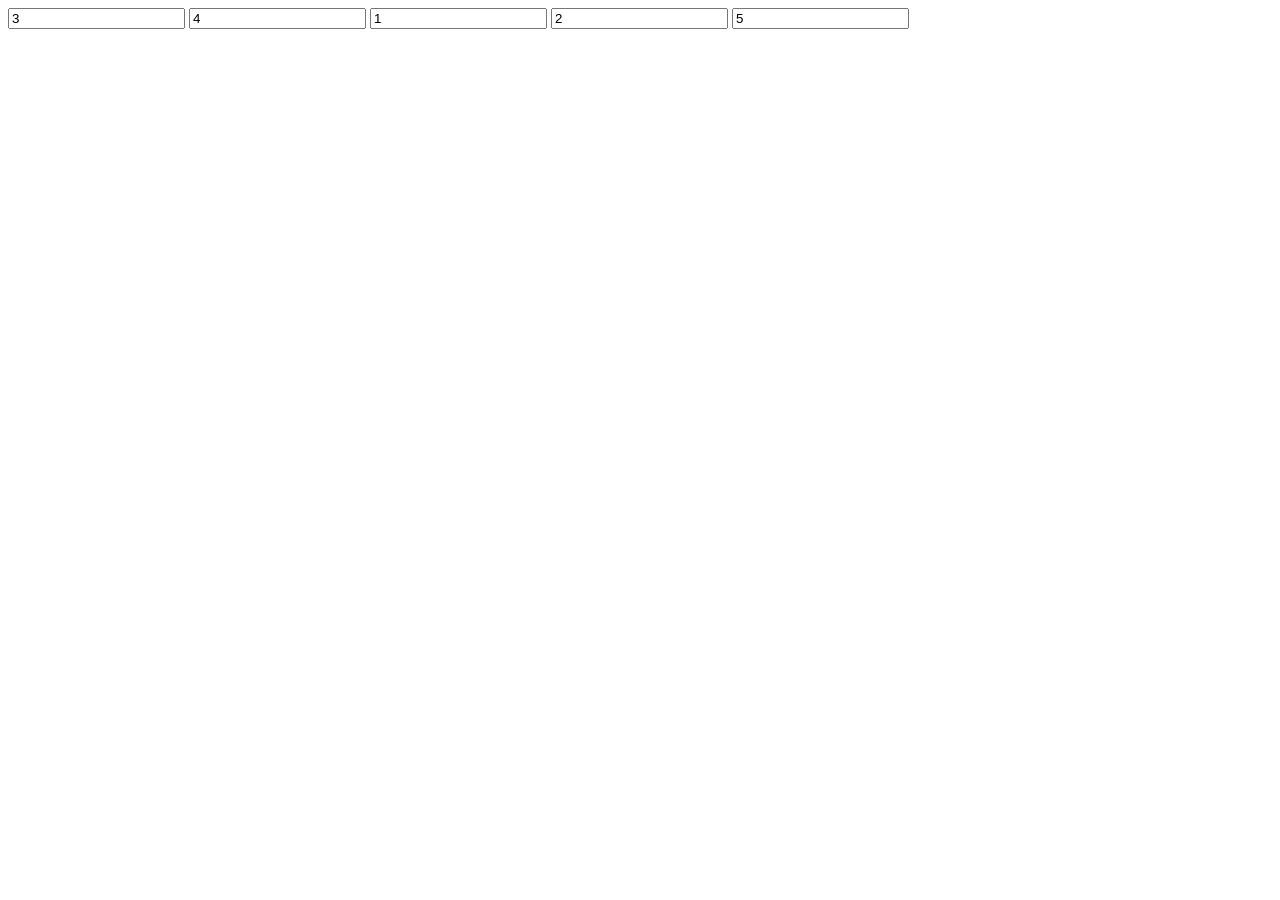
<file: 45.1/index.html>
<!DOCTYPE html>
<html lang="en">
<head>
    <meta charset="UTF-8">
    <meta name="viewport" content="width=device-width, initial-scale=1.0">
    <title>Document</title>
</head>
<body>
    <input value="3" tabindex="3">
	<input value="4" tabindex="4">
	<input value="1" tabindex="1">
	<input value="2" tabindex="2">
	<input value="5" tabindex="5">
</body>
</html>
</file>
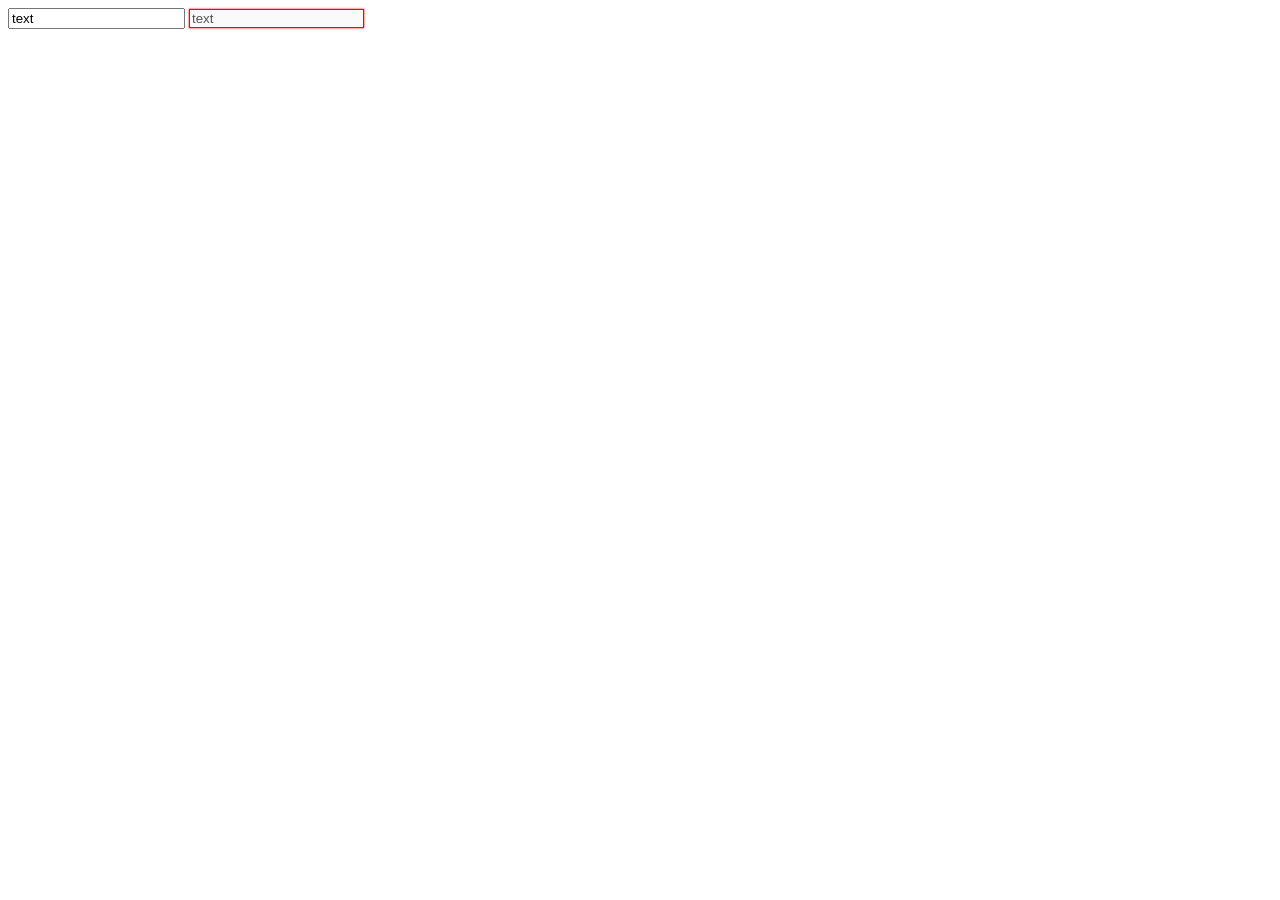
<file: 49.1/index.html>
<!DOCTYPE html>
<html lang="en">
<head>
    <meta charset="UTF-8">
    <meta name="viewport" content="width=device-width, initial-scale=1.0">
    <title>Document</title>
    <link rel="stylesheet" href="style.css">
</head>
<body>
<input type="text" value="text">
<input type="text" value="text" disabled>
</body>
</html>
</file>
<file: 49.1/style.css>
input:disabled {
	border: 1px solid red;
	box-shadow: 0 0 2px red;
}
</file>
